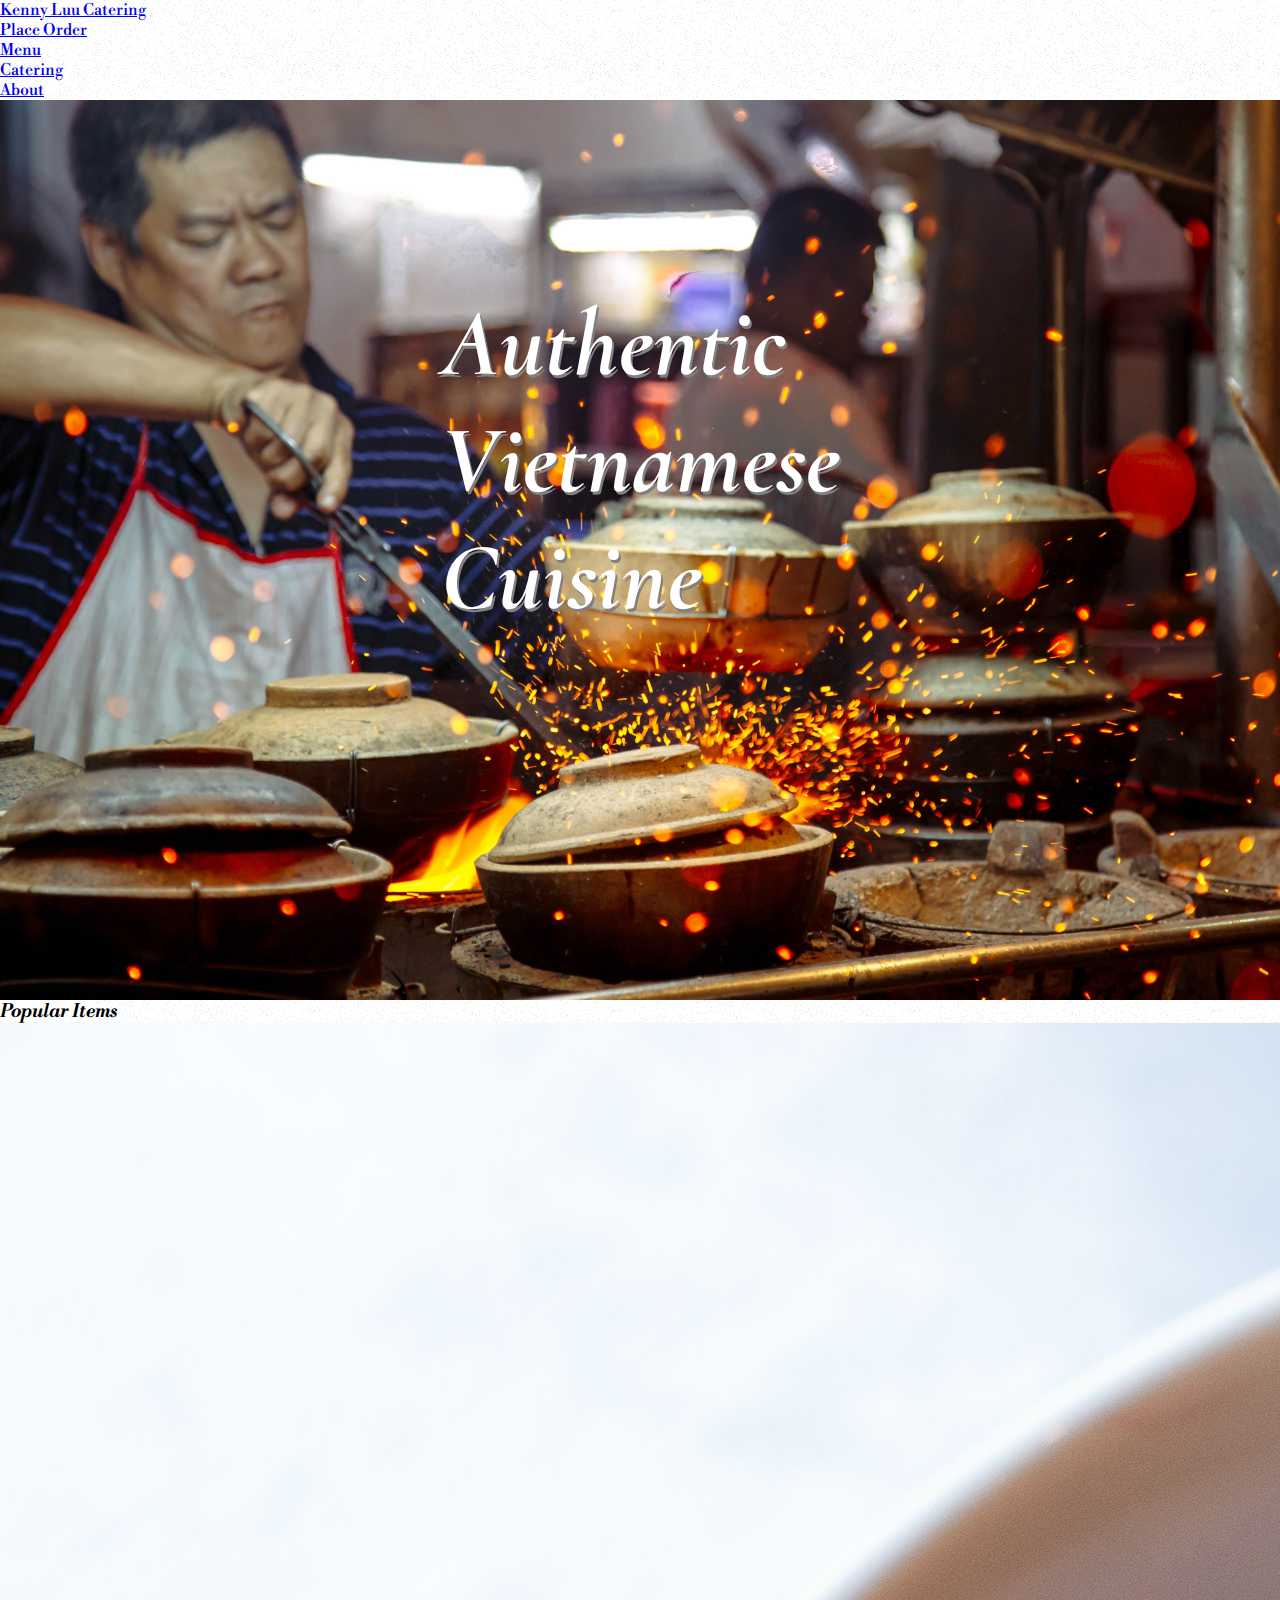
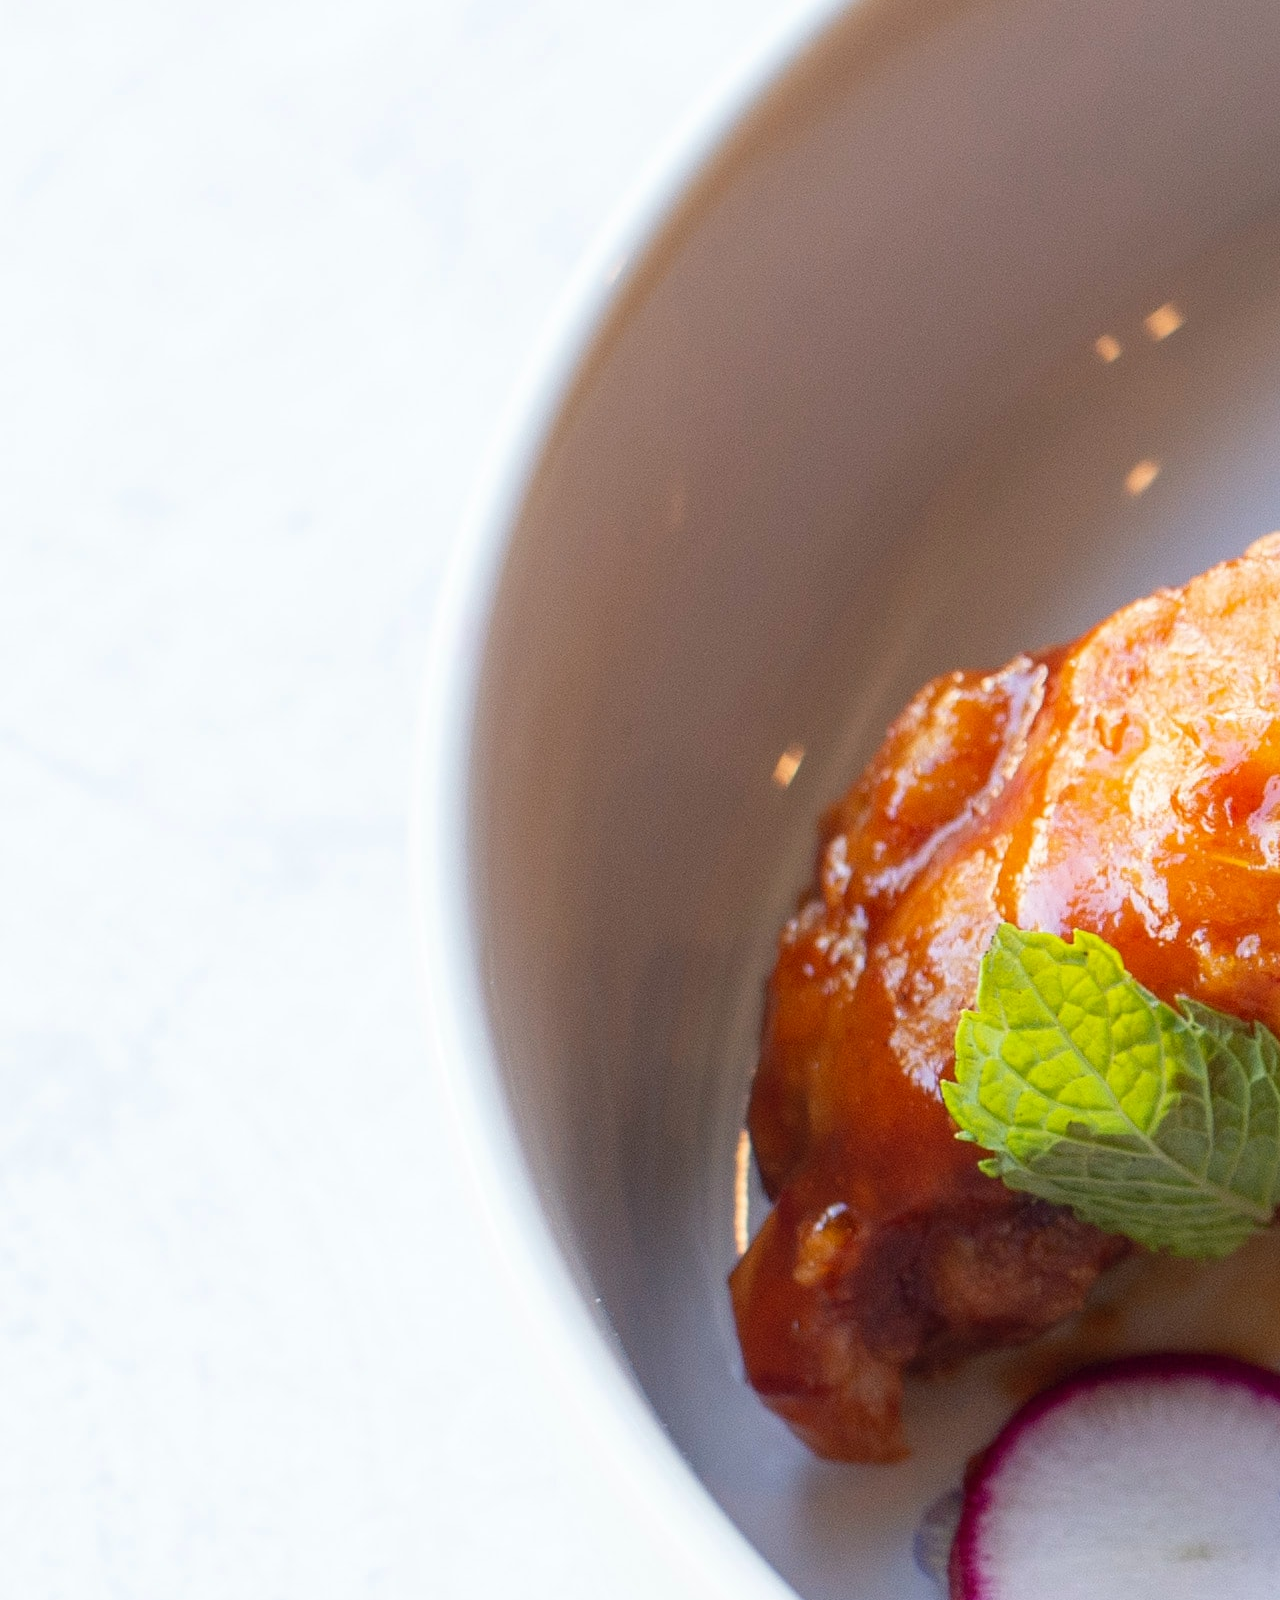
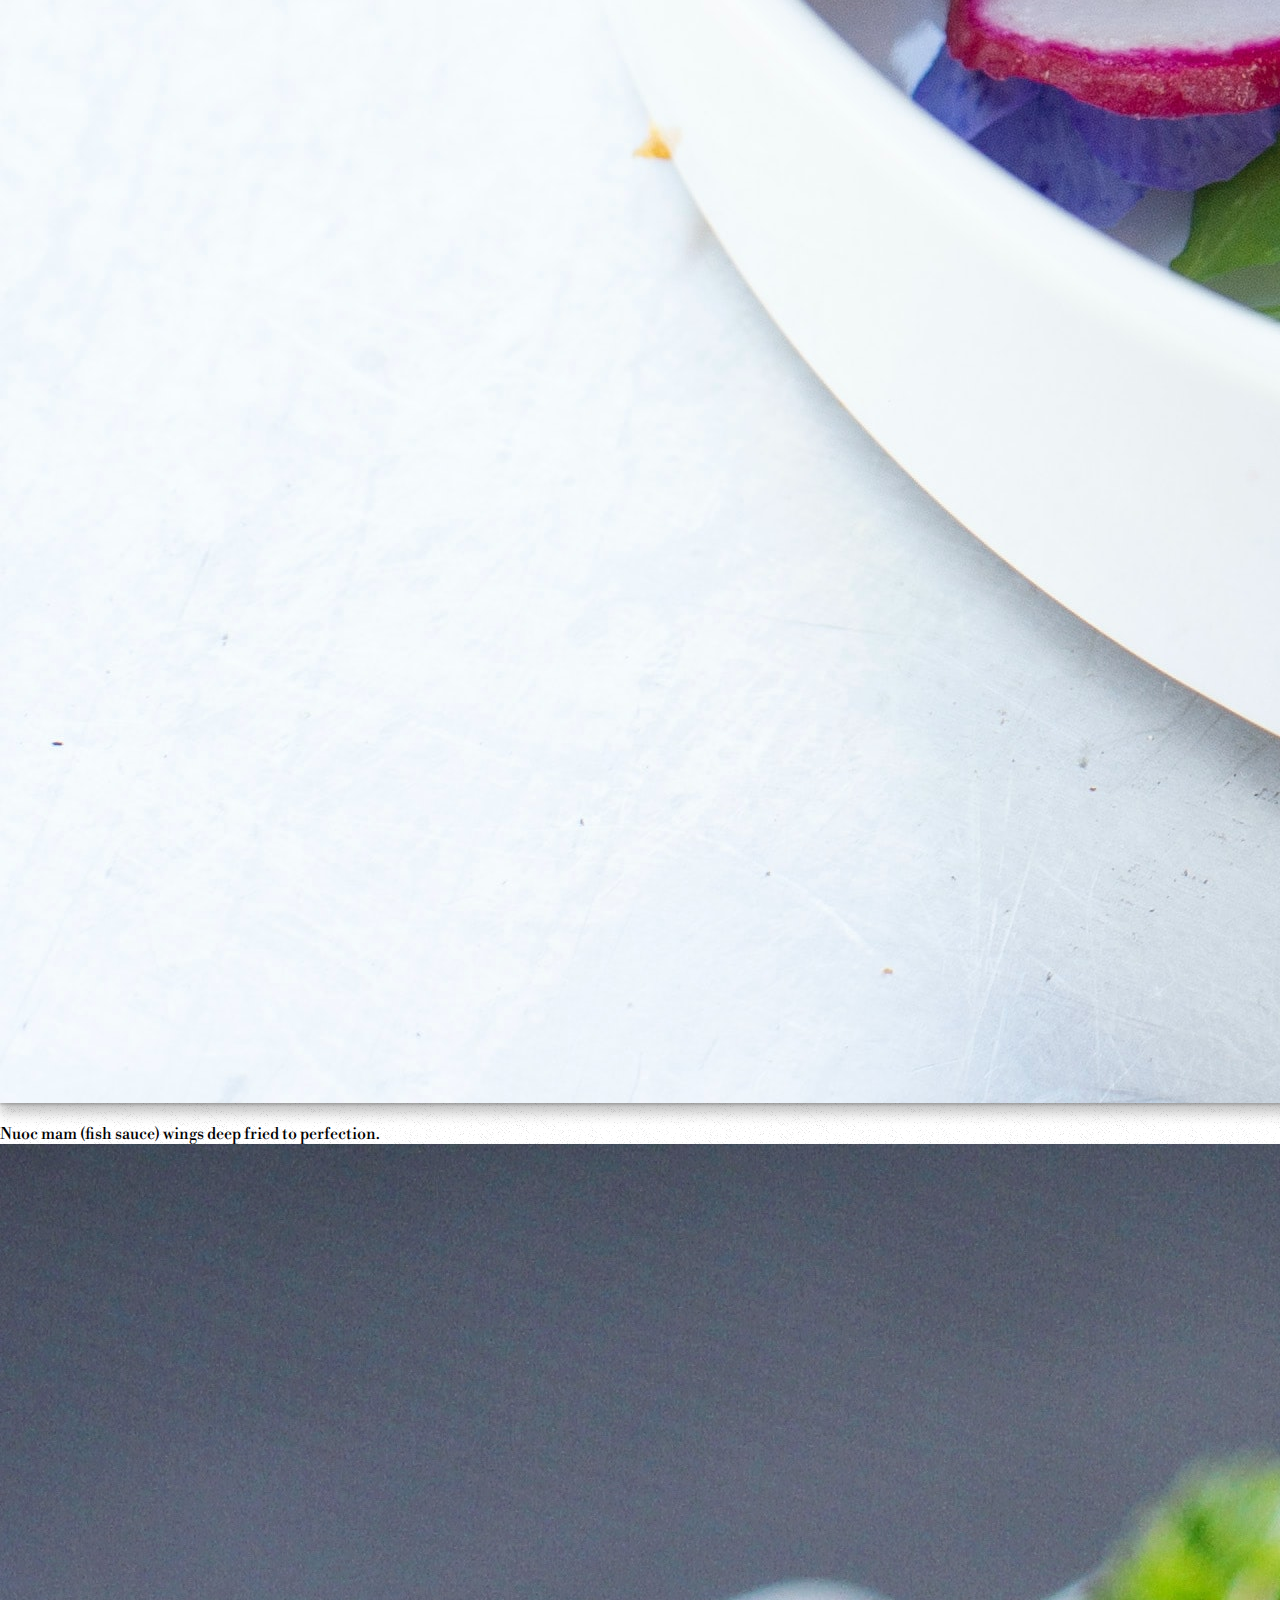
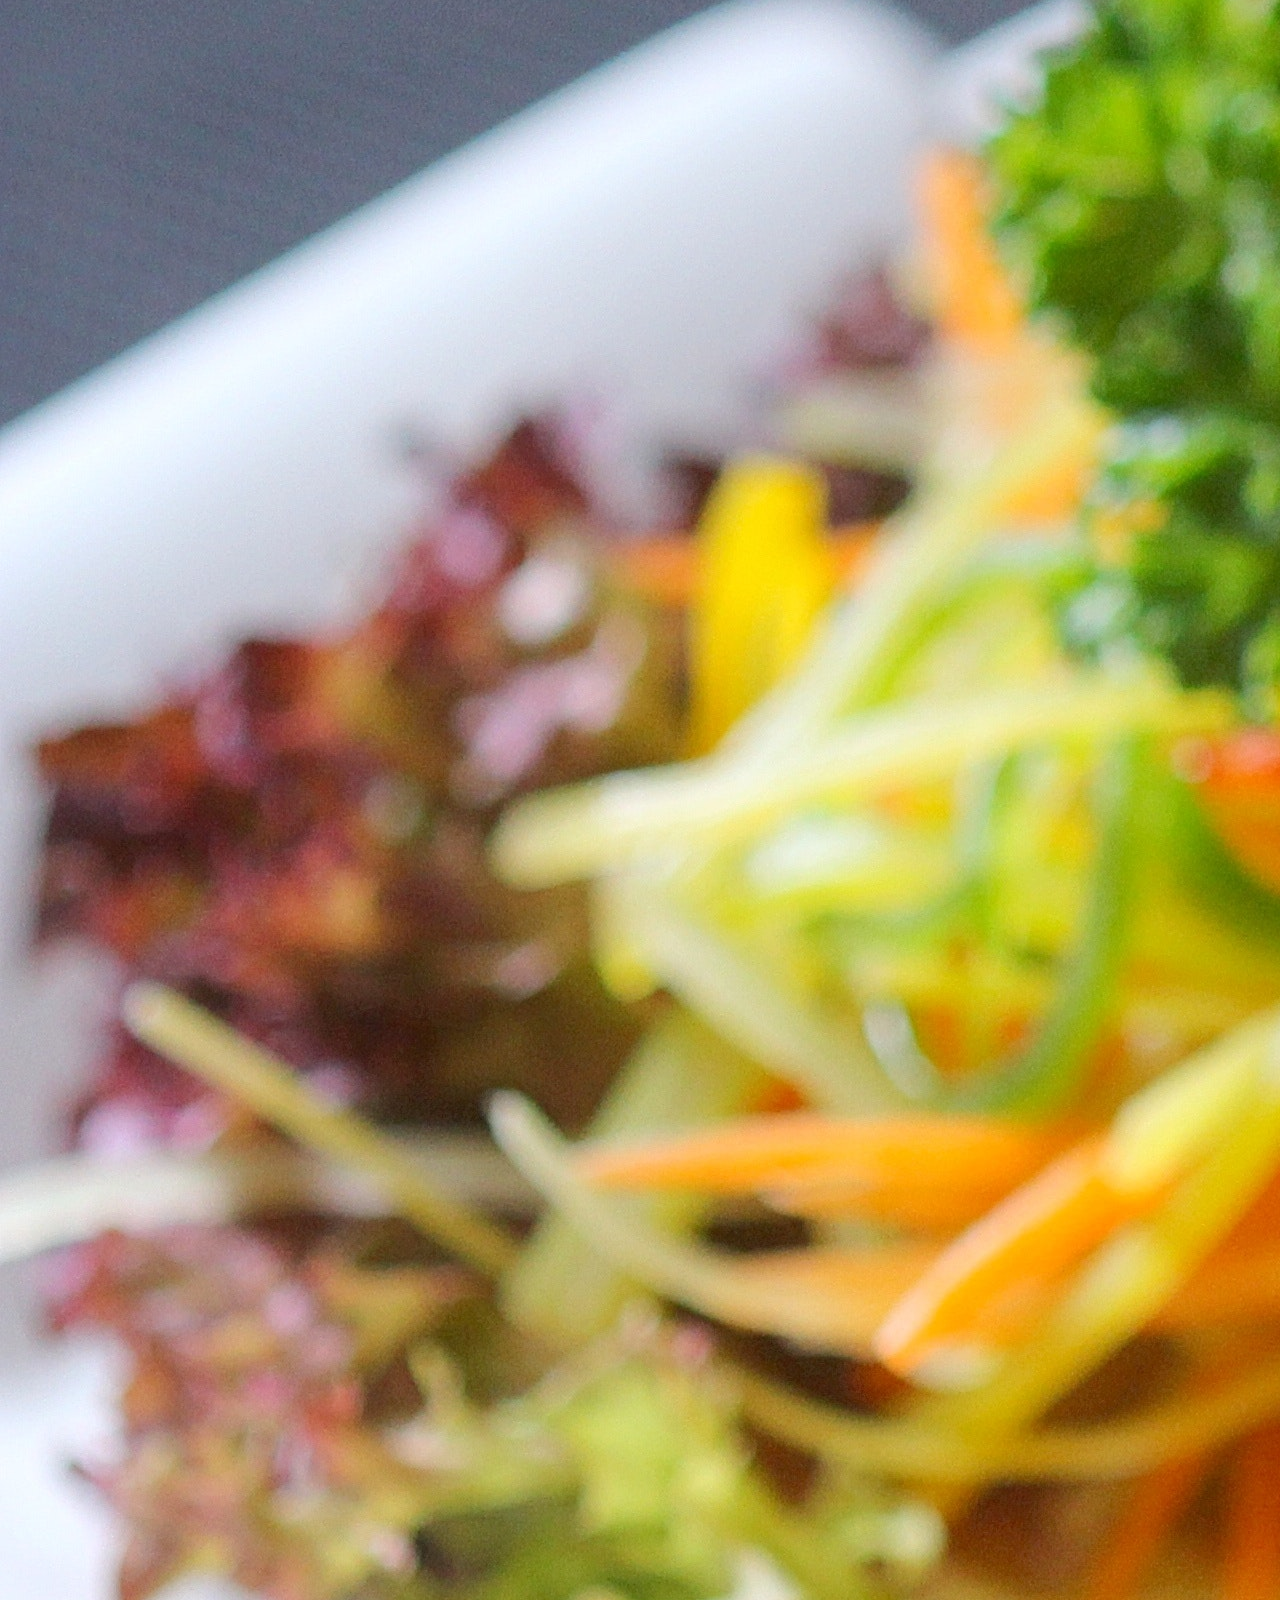
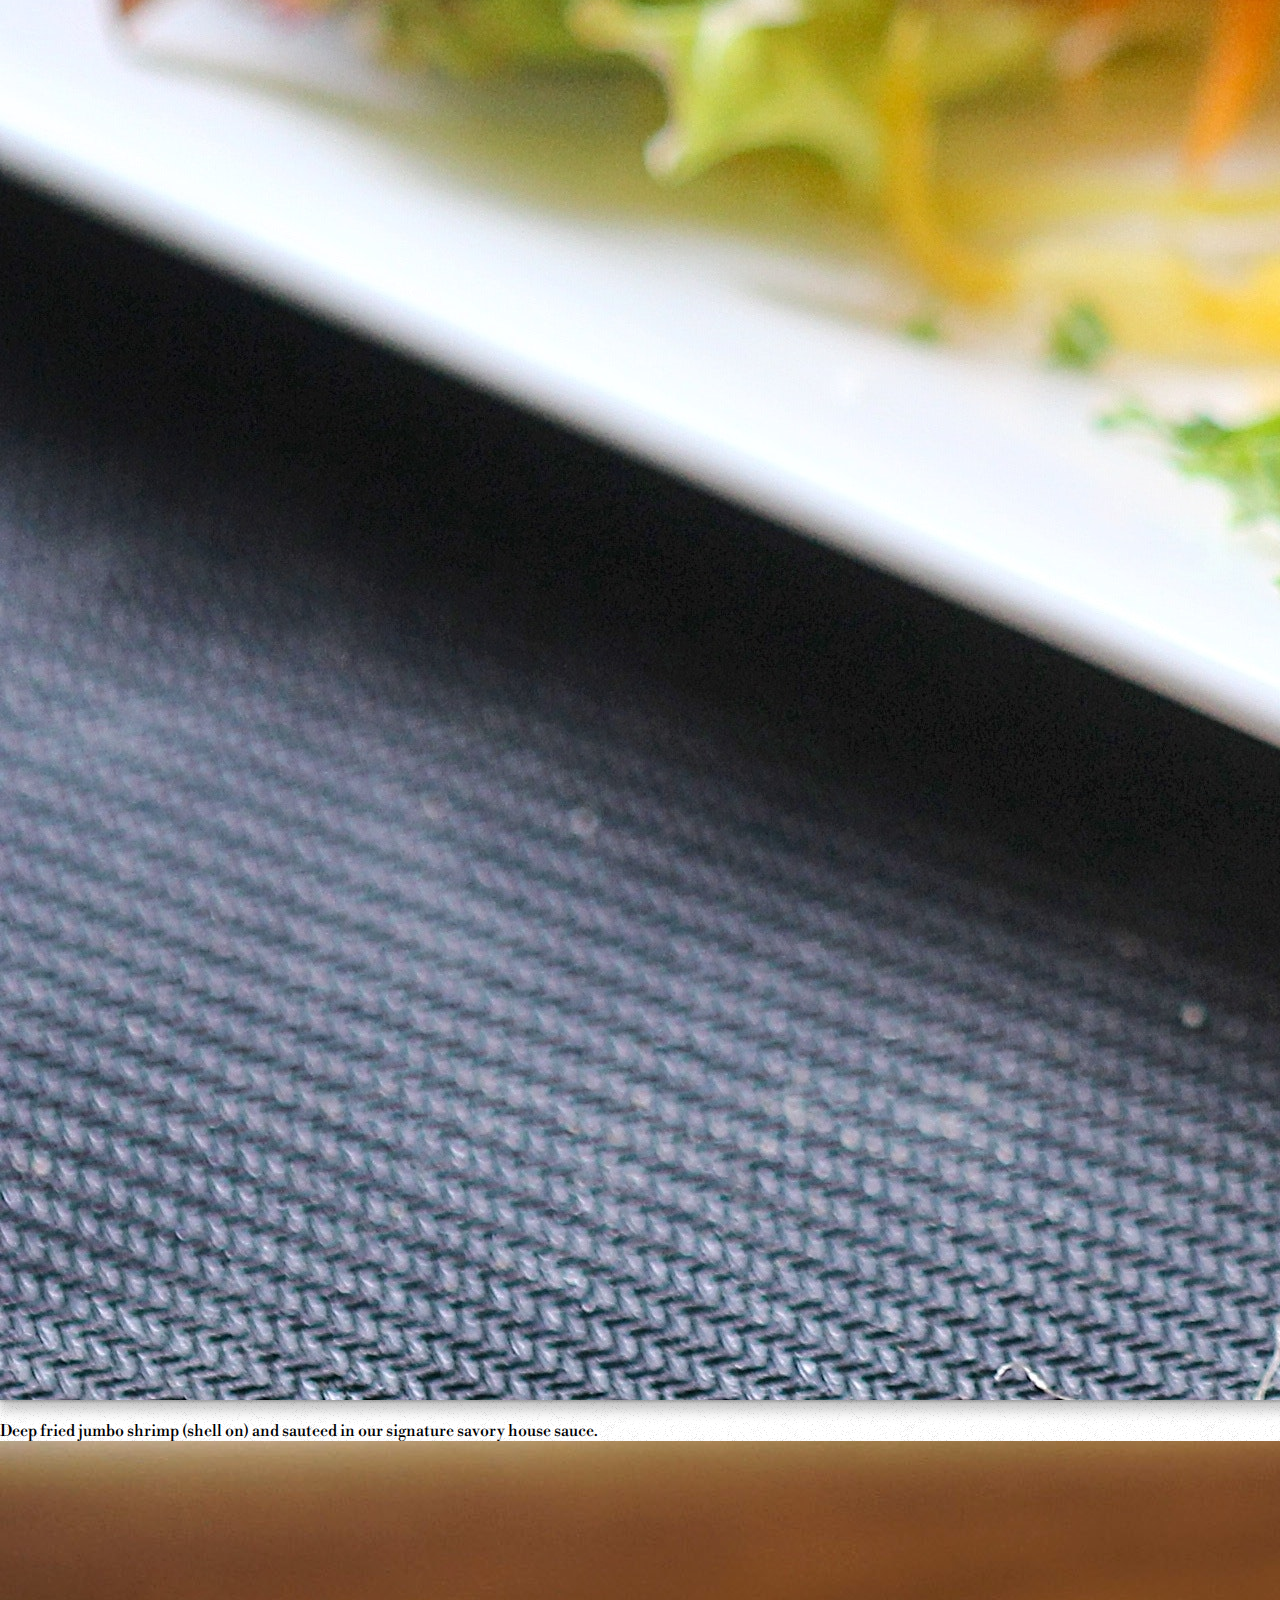
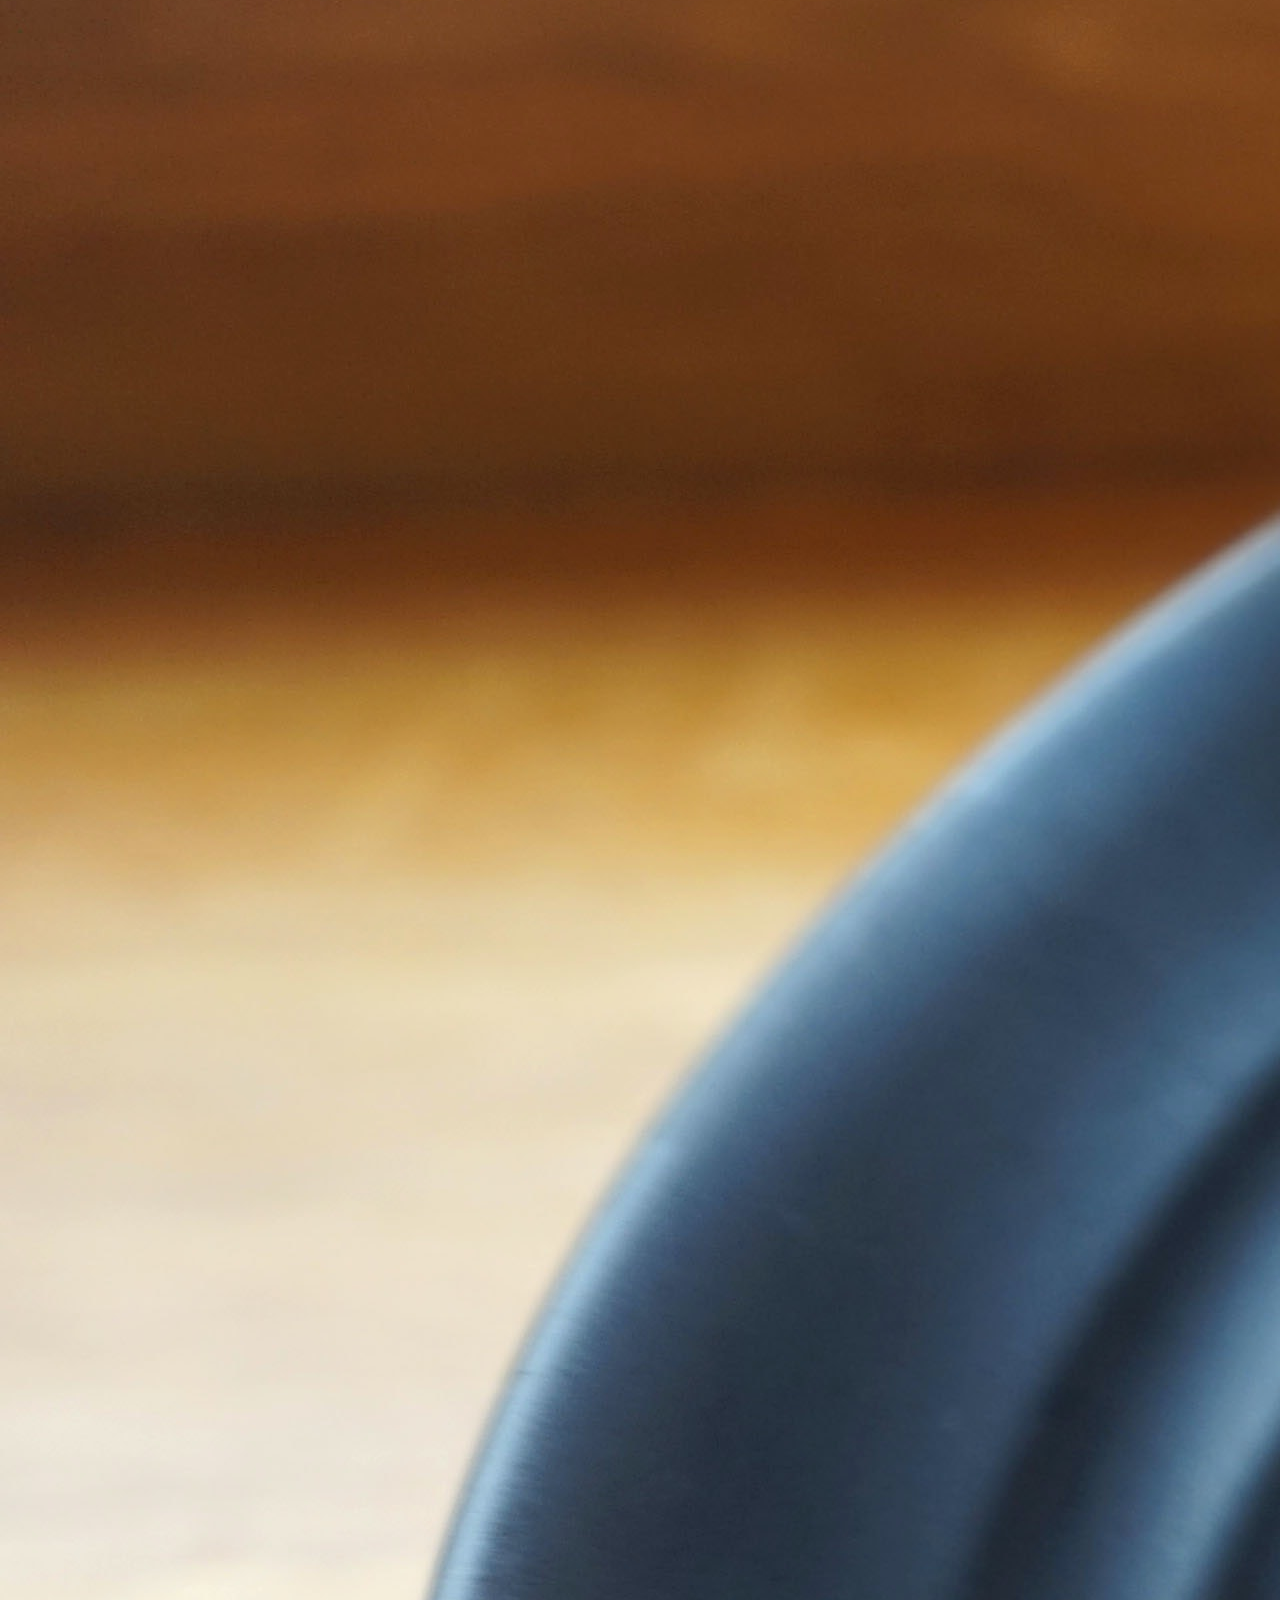
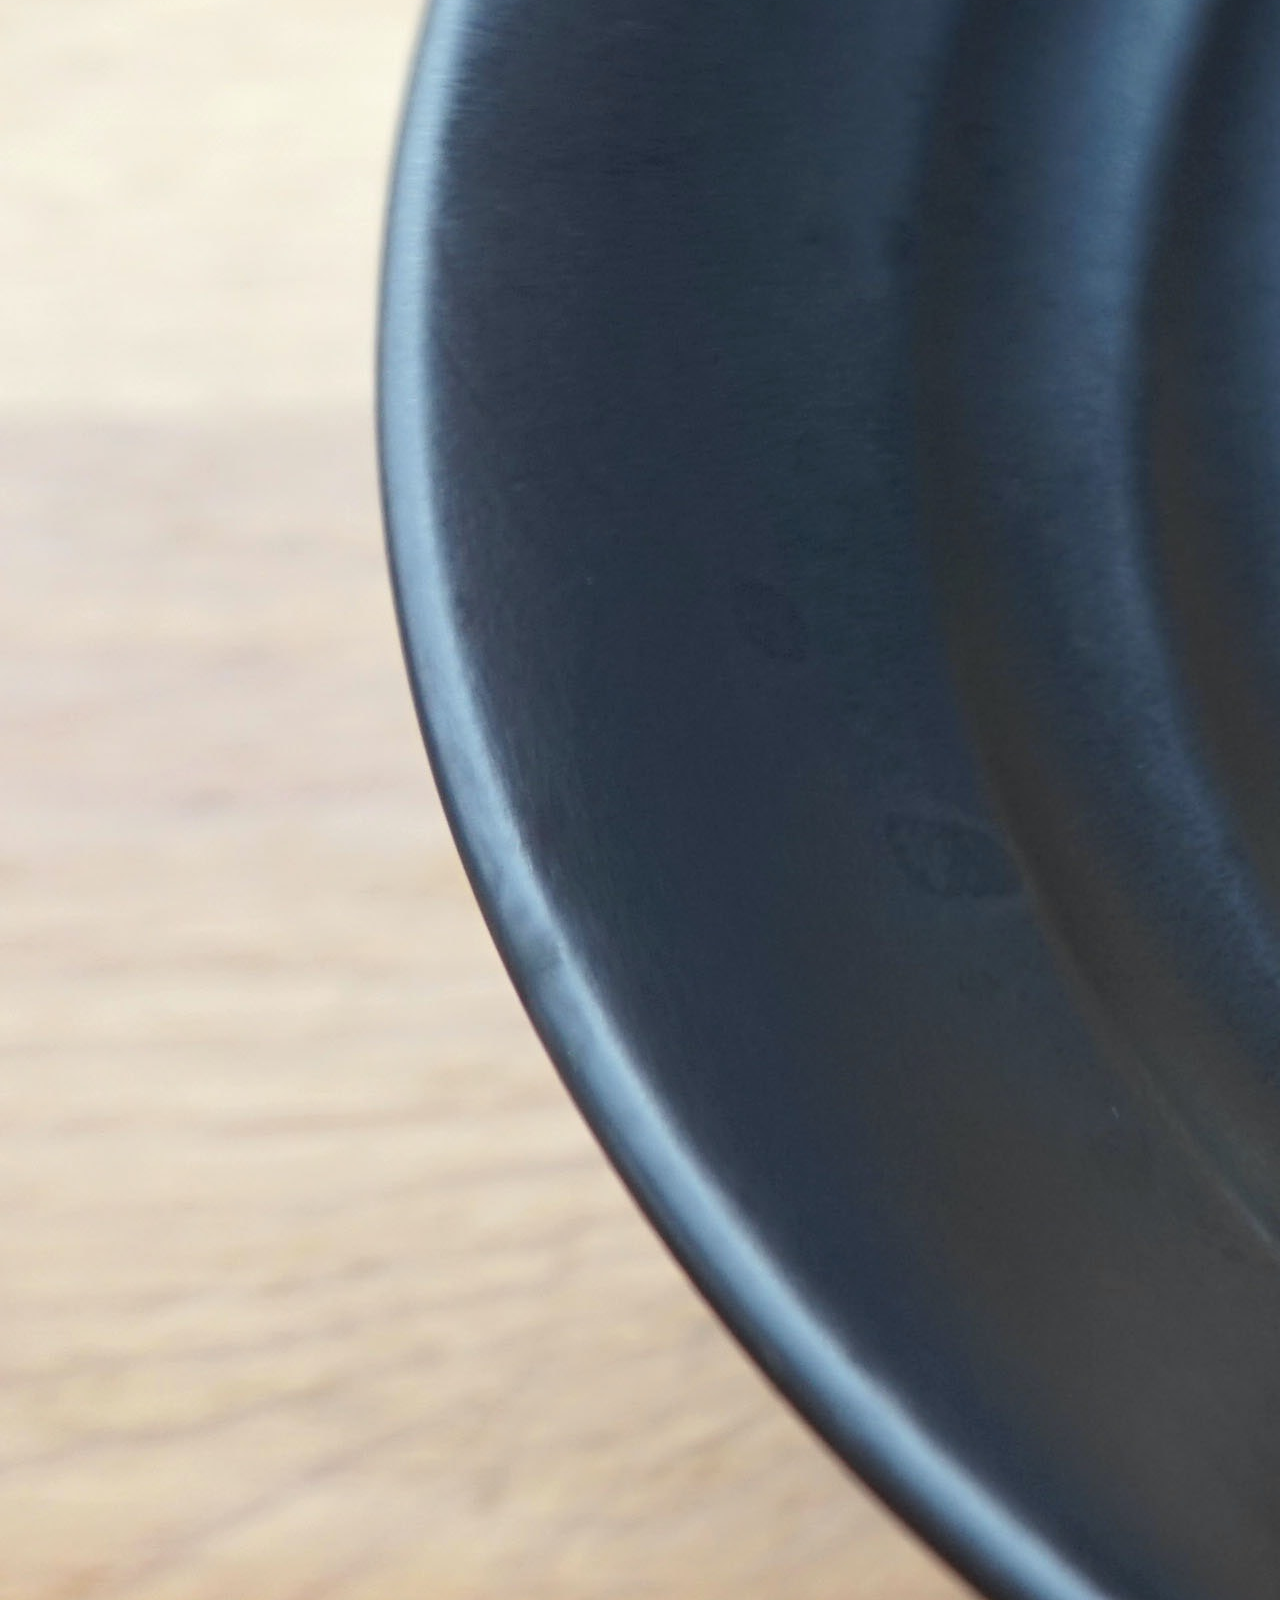
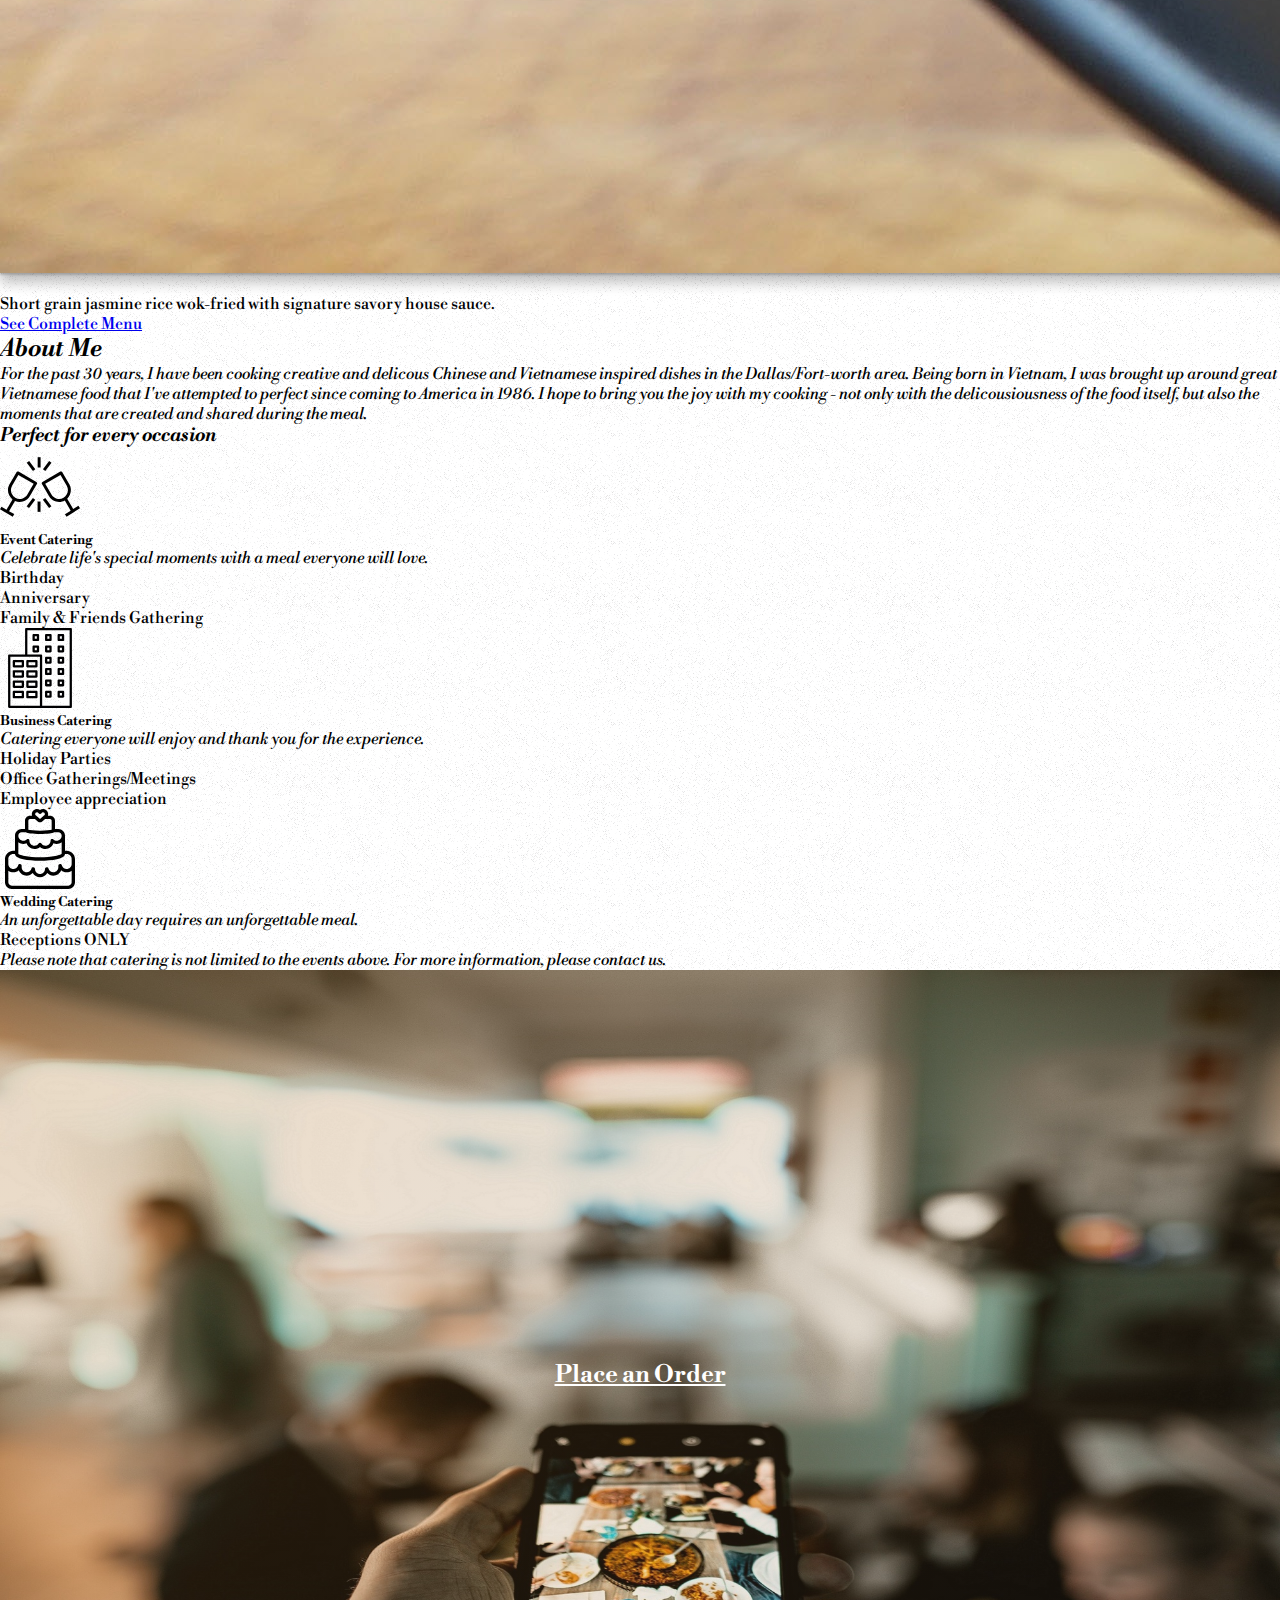
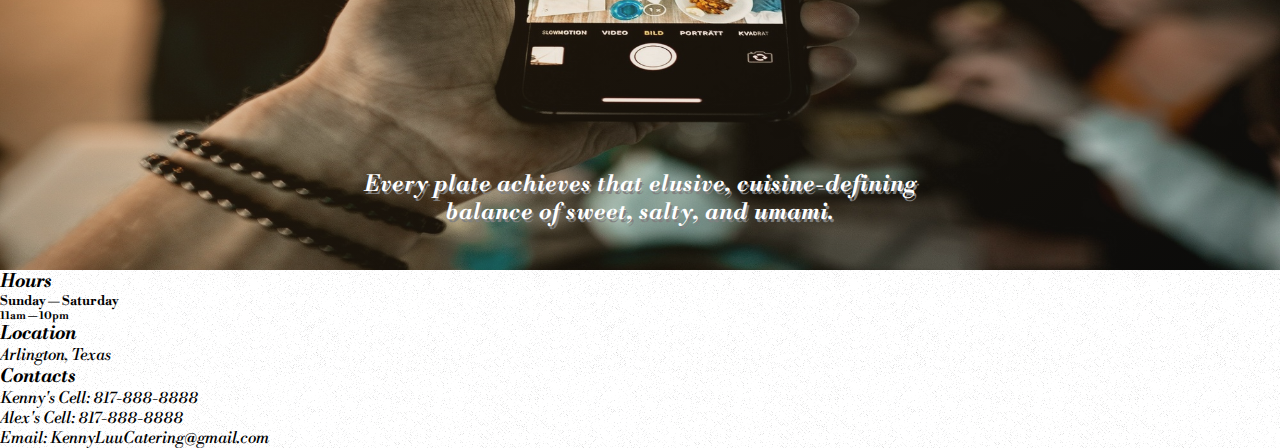
<file: index.html>
<!DOCTYPE html>
<html lang="en">
  <head>
    <meta charset="utf-8" />
    <meta name="viewport" content="width=device-width, initial-scale=1" />

    <!-- build:css css/main.css -->
    <!-- Bootstrap CSS -->
    <link
      href="https://cdn.jsdelivr.net/npm/bootstrap@5.1.3/dist/css/bootstrap.min.css"
      rel="stylesheet"
      integrity="sha384-1BmE4kWBq78iYhFldvKuhfTAU6auU8tT94WrHftjDbrCEXSU1oBoqyl2QvZ6jIW3"
      crossorigin="anonymous"
    />

    <link rel="stylesheet" href="css/styles.css" />
    <!-- endbuild -->
    <link rel="preconnect" href="https://fonts.googleapis.com">
<link rel="preconnect" href="https://fonts.gstatic.com" crossorigin>
<link href="https://fonts.googleapis.com/css2?family=Inter:wght@400;500;700&family=Rubik:wght@400;500;700&display=swap" rel="stylesheet">
    <link
      rel="stylesheet"
      href="https://fonts.googleapis.com/css?family=Cormorant|Open+Sans|Playfair+Display|Libre+Bodoni|Abril+Fatface|Cinzel+Decorative"
    />
    
    

    <title>Kenny Luu Catering</title>
  </head>

  <body>
    <nav class="navbar navbar-expand-lg navbar-dark bg-dark">
      <div class="container-fluid">
        <a class="navbar-brand ms-4" href="#">Kenny Luu Catering</a>
        <button
          class="navbar-toggler"
          type="button"
          data-bs-toggle="collapse"
          data-bs-target="#navbarNav"
          aria-controls="navbarNav"
          aria-expanded="false"
          aria-label="Toggle navigation"
        >
          <span class="navbar-toggler-icon"></span>
        </button>

        <div
          class="collapse navbar-collapse justify-content-end me-4"
          id="navbarNav"
        >
          <ul class="navbar-nav">
            
            <li class="nav-item pe-3">
              <a class="nav-link" href="/pages/PlaceOrder.html">Place Order</a>
            </li>
            <li class="nav-item pe-3">
              <a class="nav-link" href="./pages/Menu.html">Menu</a>
            </li>
            <li class="nav-item pe-3">
              <a class="nav-link" href="#catering">Catering</a>
            </li>
            <li class="nav-item">
              <a class="nav-link" href="/pages/PlaceOrder.html#about">About</a>
            </li>
          </ul>
        </div>
      </div>
    </nav>

    <section class="">
      <div
        class="hero-image"
        src="/images/cookingImage.jpg"
        alt="cooking image"
      >
        <div class="hero-text container">
          <div class="row">
            <h1 class="hero-text col text-center d-none d-sm-block ">Authentic Vietnamese Cuisine</h1>
          </div>
        </div>
      </div>
    </section>

    <section class=" py-5 bg-default">
      <div class="container-fluid">
        <div class="row">
          <h3 class="text-center mb-5 fw-bold fs-1">Popular Items</h3>
        </div>
        <div class="row">
          <figure class="figure col">
            <img
              src="/images/asianWings.jpg"
              class="figure-img img-fluid rounded"
              alt="asian chicken wings"
            />
            <figcaption class="figure-caption d-none d-md-block">
              Nuoc mam (fish sauce) wings deep fried to perfection.
            </figcaption>
          </figure>

          <figure class="figure col">
            <img
              src="/images/friedShrimp.jpg"
              class="figure-img img-fluid rounded"
              alt="fried shrimp"
            />
            <figcaption class="figure-caption d-none d-md-block">
              Deep fried jumbo shrimp (shell on) and sauteed in our signature
              savory house sauce.
            </figcaption>
          </figure>

          <figure class="figure col">
            <img
              src="/images/friedRice2.jpg"
              class="figure-img img-fluid rounded"
              alt="fried rice"
            />
            <figcaption class="figure-caption d-none d-md-block">
              Short grain jasmine rice wok-fried with signature savory house
              sauce.
            </figcaption>
          </figure>
        </div>

        <div class="row justify-content-center mt-2 pt-5">
          <a class="col-2 btn btn-dark" role="button" href="/pages/Menu.html"
            >See Complete Menu</a
          >
        </div>
      </div>
    </section>
    
    <section>
      <div class="container border-top bg-default">
        <h2 class="row justify-content-center pt-5 fw-bold fs-1">About Me</h2>
        <p class="row justify-content-center text-center mt-5 fs-5">
          For the past 30 years, I have been cooking creative and delicous Chinese
          and Vietnamese inspired dishes in the Dallas/Fort-worth area. Being born
          in Vietnam, I was brought up around great Vietnamese food that I've
          attempted to perfect since coming to America in 1986. I hope to bring
          you the joy with my cooking - not only with the delicousiousness of the
          food itself, but also the moments that are created and shared during the
          meal.
        </p>
      </div>
    </section>

    <section class="my-5 pt-5 bg-default " id="catering">
      <div class="container border-top">
        <div class="row">
          <h3
            class="catering-title text-uppercase text-center py-5 mt-5"
          >
            Perfect for every occasion
          </h3>
        </div>
        <div class="row">
          <div class="card border-0 col-sm text-center">
            <img
              src="./images/toastingGlasses.svg"
              class="toasting-glasses"
              alt="..."
            />
            <div class="card-body bg-default">
              <h5 class="card-title">Event Catering</h5>
              <p class="card-text">
                Celebrate life's special moments with a meal everyone will love.
              </p>
              <ul class="list-group list-group-flush d-none d-md-block">
                <li class="list-group-item">Birthday</li>
                <li class="list-group-item">Anniversary</li>
                <li class="list-group-item">Family & Friends Gathering</li>
              </ul>
            </div>
          </div>

          <div class="card col-sm border-top-0 border-bottom-0 text-center">
            <img src="./images/building.svg" class="building" alt="..." />
            <div class="card-body bg-default">
              <h5 class="card-title">Business Catering</h5>
              <p class="card-text">
                Catering everyone will enjoy and thank you for the experience.
              </p>
              <ul class="list-group list-group-flush d-none d-md-block">
                <li class="list-group-item">Holiday Parties</li>
                <li class="list-group-item">Office Gatherings/Meetings</li>
                <li class="list-group-item">Employee appreciation</li>
              </ul>
            </div>
          </div>

          <div class="card col-sm border-0 text-center">
            <img
              src="./images/weddingCake2.svg"
              class="wedding-cake"
              alt="..."
            />
            <div class="card-body bg-default">
              <h5 class="card-title">Wedding Catering</h5>
              <p class="card-text">
                An unforgettable day requires an unforgettable meal.
              </p>
            </div>
            <div class="card-body d-none d-md-block">
              <ul class="list-group center list-group-flush ">
                <li class="list-group-item ">Receptions ONLY</li>
              </ul>
            </div>
          </div>
        </div>
      </div>
      <p class="text-center py-5">
        Please note that catering is not limited to the events above. For more
        information, please contact us.
      </p>
    </section>
    
    <section class="group-dinner-image">
      <div class="container">
        <a class="place-btn btn btn-lg btn-dark  group-dinner-btn" href="/pages/PlaceOrder.html"
          >Place an Order</a
        >
        <h2 class="group-dinner-text d-none d-lg-block col-md-12">
          Every plate achieves that elusive, cuisine-defining balance of sweet,
          salty, and umami.
        </h2>
      </div>
    </section>

    <footer class="site-footer bg-dark">
      <div class="container pt-5 text-white">
        <div class="row">
          <div class="col-4 col-sm-2 offset-1">
            <h3 class="row ">Hours</h3>

            <h5 class="row fst-italic">Sunday &#8212 Saturday</h5>
            <h6 class="row">11am &#8212 10pm</h6>
          </div>
          <div class="col-6 col-sm-5 text-center">
            <h3>Location</h3>
            <p>Arlington, Texas</p>
          </div>
          <div class="col-sm-4 text-center">
            <h3>Contacts</h3>
            <p>Kenny's Cell: 817-888-8888</p>
            <p>Alex's Cell: 817-888-8888</p>
            <p>Email: KennyLuuCatering@gmail.com</p>
          </div>
        </div>
      </div>
    </footer>

    <script
      src="https://cdn.jsdelivr.net/npm/bootstrap@5.1.3/dist/js/bootstrap.bundle.min.js"
      integrity="sha384-ka7Sk0Gln4gmtz2MlQnikT1wXgYsOg+OMhuP+IlRH9sENBO0LRn5q+8nbTov4+1p"
      crossorigin="anonymous"
    ></script>
  </body>
</html>
</file>
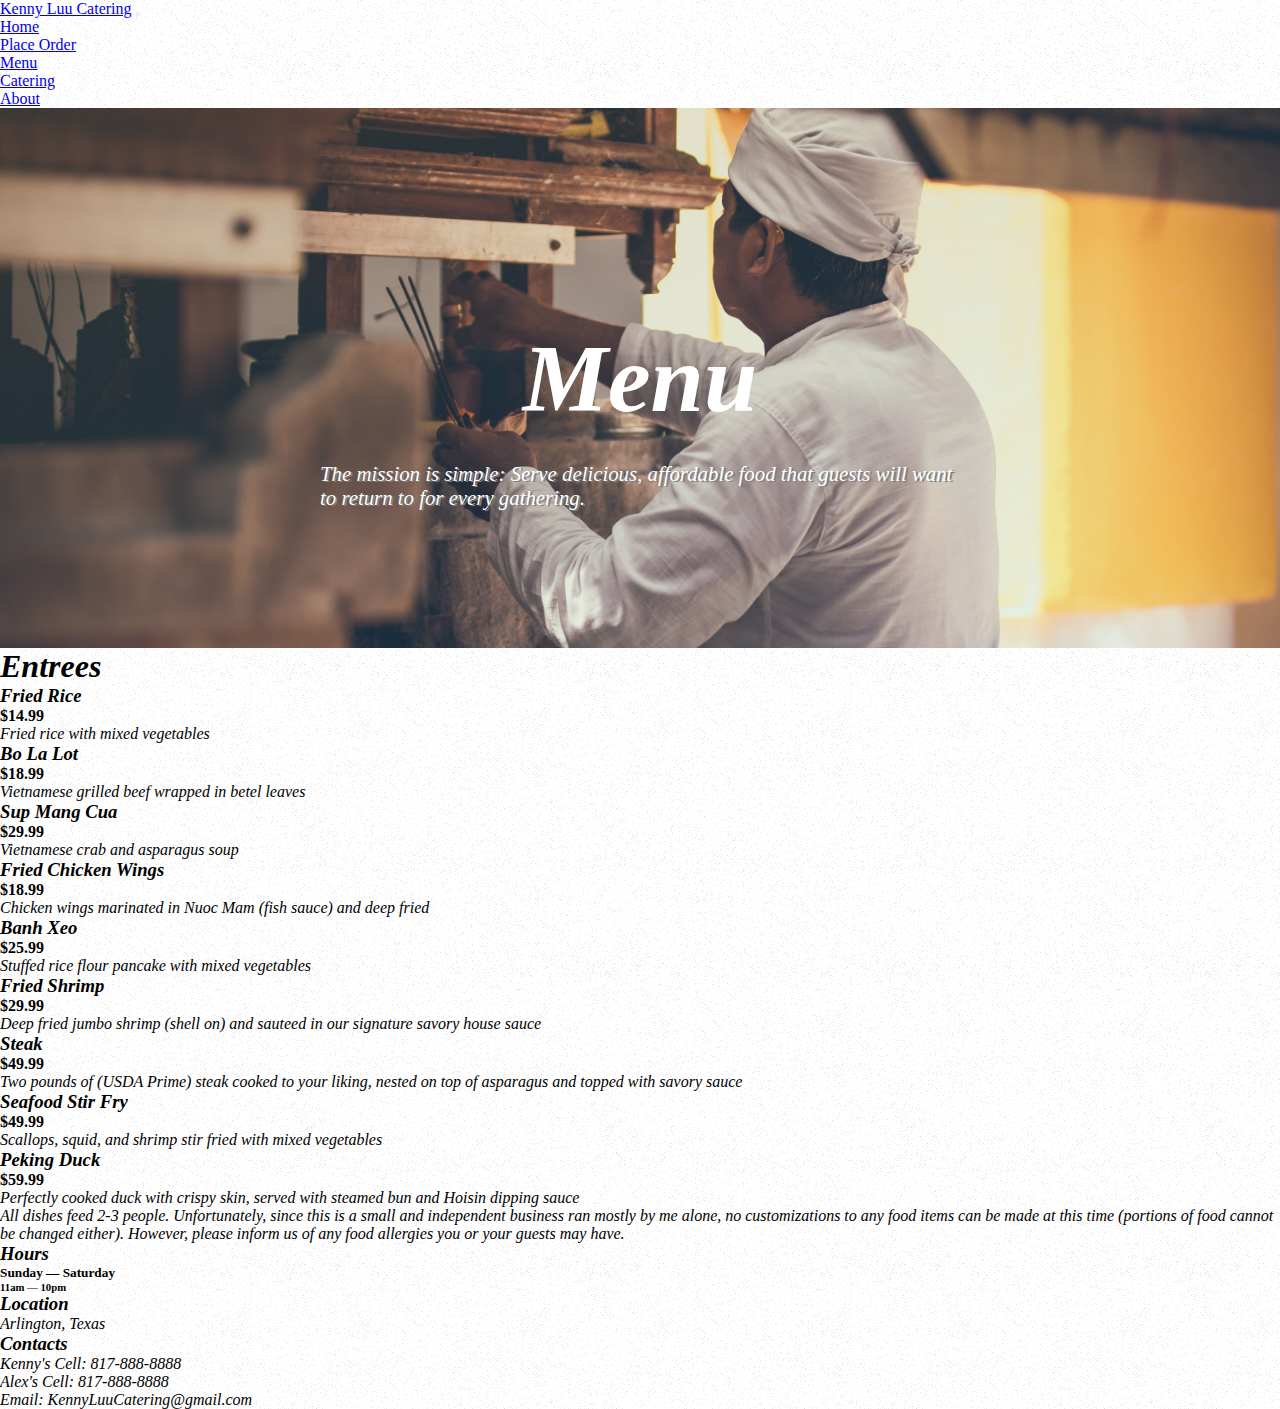
<file: pages/Menu.html>
<!DOCTYPE html>
<html lang="en">
  <head>
    <meta charset="utf-8" />
    <meta name="viewport" content="width=device-width, initial-scale=1" />

    <!-- build:css css/main.css -->
    <!-- Bootstrap CSS -->
    <link
      href="https://cdn.jsdelivr.net/npm/bootstrap@5.1.3/dist/css/bootstrap.min.css"
      rel="stylesheet"
      integrity="sha384-1BmE4kWBq78iYhFldvKuhfTAU6auU8tT94WrHftjDbrCEXSU1oBoqyl2QvZ6jIW3"
      crossorigin="anonymous"
      />
      <link rel="preconnect" href="https://fonts.googleapis.com">
  <link rel="preconnect" href="https://fonts.gstatic.com" crossorigin>
  <link href="https://fonts.googleapis.com/css2?family=Inter:wght@400;500;700&family=Rubik:wght@400;500;700&display=swap" rel="stylesheet">
    <link rel="stylesheet" href="../css/styles.css" />
    <!-- endbuild -->
    <link
      rel="stylesheet"
      href="https://fonts.googleapis.com/css?family=Lobster|Open+Sans"
    />

    <title>Kenny Luu Catering</title>
  </head>

  <body>
    <nav class="navbar navbar-expand-lg navbar-dark bg-dark">
      <div class="container-fluid">
        <a class="navbar-brand ms-4" href="../index.html">Kenny Luu Catering</a>
        <button
          class="navbar-toggler"
          type="button"
          data-bs-toggle="collapse"
          data-bs-target="#navbarNav"
          aria-controls="navbarNav"
          aria-expanded="false"
          aria-label="Toggle navigation"
        >
          <span class="navbar-toggler-icon"></span>
        </button>

        <div
          class="collapse navbar-collapse justify-content-end me-4"
          id="navbarNav"
        >
          <ul class="navbar-nav">
            <li class="nav-item pe-3">
              <a class="nav-link" aria-current="page" href="../index.html"
                >Home</a
              >
            </li>
            <li class="nav-item pe-3">
              <a class="nav-link" href="/pages/PlaceOrder.html">Place Order</a>
            </li>
            <li class="nav-item pe-3">
              <a class="nav-link active" href="#">Menu</a>
            </li>
            <li class="nav-item pe-3">
              <a class="nav-link" href="../index.html#catering">Catering</a>
            </li>
            <li class="nav-item">
              <a class="nav-link" href="/pages/PlaceOrder.html#about">About</a>
            </li>
          </ul>
        </div>
      </div>
    </nav>

    <section>
      <div class="menu-hero-image" alt="cooking image">
        <div class="menu-header text-center">
          <h1 class="text-uppercase menu-title">Menu</h1>
        </div>
        <div class="menu-header-text text-center">
          <p class="menu-text">
            The mission is simple: Serve delicious, affordable food that guests
            will want to return to for every gathering.
          </p>
        </div>
      </div>
    </section>

    <div class="container">
      <h1 class="fw-bold text-uppercase text-center my-5">Entrees</h1>

      <div class="row mb-5">
        <div class="col menu-item">
          <div class="d-flex justify-content-between">
            <h3 class="align-self-center">Fried Rice</h3>
            <div class="align-self-center">
              <strong>$14.99</strong>
            </div>
          </div>
          <p>Fried rice with mixed vegetables</p>
        </div>

        <div class="col menu-item">
          <div class="d-flex justify-content-between">
            <h3 class="align-self-center">Bo La Lot</h3>
            <div class="align-self-center">
              <strong>$18.99</strong>
            </div>
          </div>
          <p>Vietnamese grilled beef wrapped in betel leaves</p>
        </div>

        <div class="col menu-item">
          <div class="d-flex justify-content-between">
            <h3 class="align-self-center">Sup Mang Cua</h3>
            <div class="align-self-center">
              <strong>$29.99</strong>
            </div>
          </div>
          <p>Vietnamese crab and asparagus soup</p>
        </div>
      </div>

      <div class="row mb-5">
        <div class="col menu-item">
          <div class="d-flex justify-content-between">
            <h3 class="align-self-center flex-grow-0 flex-shrink-1">
              Fried Chicken Wings
            </h3>
            <div class="align-self-center">
              <strong>$18.99</strong>
            </div>
          </div>
          <p>Chicken wings marinated in Nuoc Mam (fish sauce) and deep fried</p>
        </div>

        <div class="col menu-item">
          <div class="d-flex justify-content-between">
            <h3 class="align-self-center">Banh Xeo</h3>
            <div class="align-self-center">
              <strong>$25.99</strong>
            </div>
          </div>
          <p>Stuffed rice flour pancake with mixed vegetables</p>
        </div>
        <div class="col menu-item">
          <div class="d-flex justify-content-between">
            <h3 class="align-self-center">Fried Shrimp</h3>
            <div class="align-self-center">
              <strong>$29.99</strong>
            </div>
          </div>
          <p>
            Deep fried jumbo shrimp (shell on) and sauteed in our signature
            savory house sauce
          </p>
        </div>
      </div>
      <div class="row mb-5">
        <div class="col menu-item">
          <div class="d-flex justify-content-between">
            <h3 class="align-self-center">Steak</h3>
            <div class="align-self-center">
              <strong>$49.99</strong>
            </div>
          </div>
          <p>
            Two pounds of (USDA Prime) steak cooked to your liking, nested on
            top of asparagus and topped with savory sauce
          </p>
        </div>

        <div class="col menu-item">
          <div class="d-flex justify-content-between">
            <h3 class="align-self-center">Seafood Stir Fry</h3>
            <div class="align-self-center">
              <strong>$49.99</strong>
            </div>
          </div>
          <p>Scallops, squid, and shrimp stir fried with mixed vegetables</p>
        </div>
        <div class="col menu-item">
          <div class="d-flex justify-content-between">
            <h3 class="align-self-center">Peking Duck</h3>
            <div class="align-self-center">
              <strong>$59.99</strong>
            </div>
          </div>
          <p>
            Perfectly cooked duck with crispy skin, served with steamed bun and
            Hoisin dipping sauce
          </p>
        </div>
      </div>
    </div>

    <p class="px-5 py-5 text-center fst-italic fw-bold ">
      All dishes feed 2-3 people. Unfortunately, since this is a small and
      independent business ran mostly by me alone, no customizations to any food
      items can be made at this time (portions of food cannot be changed
      either). However, please inform us of any food allergies you or your guests may have.
    </p>


    <footer class="site-footer bg-dark">
      <div class="container pt-5 text-white">
        <div class="row">
          <div class="col-4 col-sm-2 offset-1">
            <h3 class="row ">Hours</h3>

            <h5 class="row fst-italic">Sunday &#8212 Saturday</h5>
            <h6 class="row">11am &#8212 10pm</h6>
          </div>
          <div class="col-6 col-sm-5 text-center">
            <h3>Location</h3>
            <p>Arlington, Texas</p>
          </div>
          <div class="col-sm-4 text-center">
            <h3>Contacts</h3>
            <p>Kenny's Cell: 817-888-8888</p>
            <p>Alex's Cell: 817-888-8888</p>
            <p>Email: KennyLuuCatering@gmail.com</p>
          </div>
        </div>
      </div>
    </footer>

    <script
      src="https://cdn.jsdelivr.net/npm/bootstrap@5.1.3/dist/js/bootstrap.bundle.min.js"
      integrity="sha384-ka7Sk0Gln4gmtz2MlQnikT1wXgYsOg+OMhuP+IlRH9sENBO0LRn5q+8nbTov4+1p"
      crossorigin="anonymous"
    ></script>
  </body>
</html>
</file>
<file: css/styles.css>
* {
  margin: 0;
  padding: 0;
  box-sizing: border-box;
}

body {
  font-family: "Libre bodoni", serif;
  font-size: 16px;
}
h1 {
  font-family: "cormorant", serif !important;
}
p {
  font-family: "libre bodoni" serif !important;
  font-style: italic;
  /* letter-spacing: 1rem; */
}
h1,
h2,
h3 {
  font-family: "playfair display" serif;
  font-style: italic;
}

section {
  position: relative;
  /* margin-bottom: 150px; */
  /* background-color: aquamarine; */
}
section:first-child div + .group-dinner-image {
  position: relative;
  background-size: cover;
  background-position: top;
}

body,
.bg-default {
  background-color: white;
  background-image: url("../images/little-pluses.png");
}

.color-default {
  color: #fddeb9;
  background-image: url("../images/concrete-wall.png");
}

.hero-image {
  background-image: url("../images/cookingImage.jpg");
  height: 100vh;
  width: 100vw;
  max-height: 100%;
  max-width: 100%;
  background-position: center;
  background-repeat: no-repeat;
  background-size: cover;
  position: relative;
  /* clip-path: polygon(0 0, 100% 0, 100% 75vh, 0 100%); */
}
.hero-text {
  display: inline-block;
  position: absolute;
  top: 40%;
  left: 50%;
  transform: translate(-50%, -50%);
  color: white;

  font-size: 6rem;
  text-shadow: 2px 3px grey;
}

.figure-img {
  box-shadow: 0 10px 12px 0 rgba(0, 0, 0, 0.24), 0 2px 2px 0 rgba(0, 0, 0, 0.19);
  margin-bottom: 1rem;
}

.group-dinner-image {
  background-image: linear-gradient(
      to left top,
      rgba(116, 120, 115, 0.09),
      #b4752846
    ),
    url("../images/groupDinner2_3_2000x1800.jpg");
  background-position: center;
  background-repeat: no-repeat;
  background-size: cover;
  object-fit: cover;
  position: relative;
  height: 100vh;
  z-index: auto;
}

.menu-hero-image {
  background-image: linear-gradient(
      to left top,
      rgba(116, 120, 115, 0.09),
      #b4752846
    ),
    url("../images/menuHeroImg.jpg");

  /* Position and center the image to scale nicely on all screens */
  background-position: center;
  background-repeat: no-repeat;
  background-size: cover;
  object-fit: cover;
  position: relative;
  /* transform: scale(1, 0.95);
  -ms-transform: scale(1, 0.95);
  -webkit-transform: scale(1, 0.95); */

  height: 60vh;
}
.menu-header {
  position: absolute;
  top: 50%;
  left: 50%;
}
.menu-header-text {
  position: absolute;
  top: 50%;
  left: 50%;
}
.menu-header-text {
  position: absolute;
  position: absolute;
  top: 70%;
  left: 50%;
  transform: translate(-50%, -50%);
  color: white;
  text-shadow: 2px 1px grey;
  font-size: 1.3rem;
}
.menu-title {
  position: absolute;
  top: 40%;
  left: 50%;
  transform: translate(-50%, -50%);
  color: white;
  font-size: 6rem;
}

.group-dinner-btn {
  display: block;
  position: absolute;
  white-space: wrap;
  top: 45%;
  left: 50%;
  transform: translate(-50%, -50%);
  color: white;
  font-weight: bold;
  font-size: 1.5rem;
  text-align: center;
  z-index: 100;
  color: white;
}
.group-dinner-text {
  /* display: block; */
  position: absolute;
  white-space: wrap;

  top: 92vh;
  left: 50%;
  transform: translate(-50%, -50%);
  color: rgb(226, 219, 219);
  font-weight: bold;
  font-size: 1.4rem;
  text-align: center;
  z-index: 100;
  color: white;
  text-shadow: grey 2px 3px;
  letter-spacing: 1px;
}

.btn {
  min-width: fit-content;
  white-space: nowrap;
  /* background-color: #fbbe72; */
}
.btn:hover {
  background-color: white;
  color: black;
  box-shadow: 0 12px 16px 0 rgba(0, 0, 0, 0.24),
    0 17px 50px 0 rgba(0, 0, 0, 0.19);
}

.wedding-cake,
.building,
.toasting-glasses {
  height: 5rem;
}
@media (max-width: 680px) {
  .hero-image {
    width: auto;
    background-position: top left;
  }
}
@media (max-height: 500px) {
  .hero-text {
    font-size: 3rem;
    font-weight: bold;
  }
}
</file>
